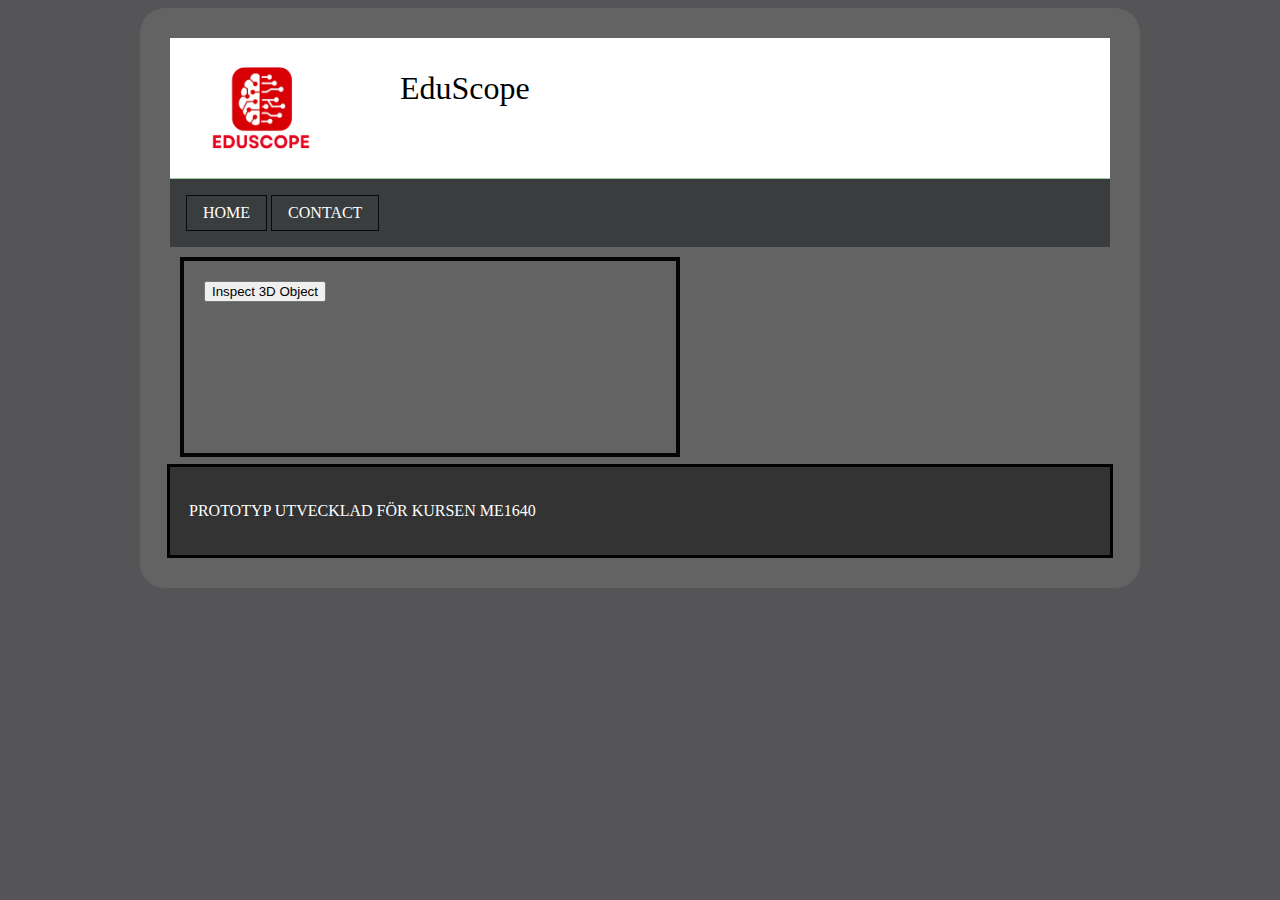
<file: index.html>
<!doctype html>
<html lang="sv">
<head>
    <meta charset="utf-8">
    <title>EduScope</title>
    <link rel="stylesheet" href="css/style.css">
    <link rel='shortcut icon' href='img/favicon.ico'/>
    <meta name="viewport" content="width=device-width; initial-scale=1.0; maximum-scale=2.0;">
</head>

<body>
    
    <header class="site-header">
        <img src="img/logo.png" width="180" height="140" alt="logo" />
        <span class="site-title">EduScope</span>
    </header>

    <nav class="navbar">
        <a class="whitetext" href="index.html">HOME</a>
        <a class="whitetext" href="contact.html">CONTACT</a>
    </nav>
    
    <div>
       <button class="button" onclick="open3DObject()">Inspect 3D Object</button>
    </div>
    


    <script src="script.js"></script>
<footer class="byline">


<figcaption>
    <p class="whitetext">PROTOTYP UTVECKLAD FÖR KURSEN ME1640</p>
</figcaption>

</figure>


</footer>
</body>
</html>
</file>
<file: css/style.css>
html {
    overflow-y: scroll;
    background-color: #555558
}

main {
    min-height: 20px
}

body {
    margin: 8px auto;
    padding: 30px;
    width: 1000px;
    background-color: #646363;
    border-radius: 25px
}

div {
    width: 500px;
    height: 200px;
    margin: 10px;
    border: 4px solid #050404;
    padding: 20px
}

.somediv {
    clear: left;
    clear: right;
    clear: both
}

.article-header {
    clear: right
}

.me {
    width: 150px;
    margin: 1em;
    float: left
}

.icon {
    width: 150px;
    margin: 1em;
    float: inline-end
}

.icon2 {
    width: 162px;
    margin: 1em;
    float: inline-start
}

.site-header {
    background-color: #ffffff;
    overflow: auto
}

.site-header img {
    float: left
}

.site-title {
    display: block;
    padding-top: 1em;
    padding-left: 50px;
    font-size: 32px;
    overflow: auto
}

.site-slogan {
    display: block;
    padding-left: 50px;
    overflow: auto
}

.navbar {
    padding: 1em;
    background-color: #3a3d3d;
    border-top: 1px solid #9c9
}

.navbar a {
    display: inline-block;
    padding: .5em 1em;
    border: 1px solid #0a0a0a;
    text-decoration: none
}

.navbar a:hover {
    background-color: #eee;
    text-decoration: underline
}

.byline {
    background-color: #333;
    display: block;
    border: 3px solid #333;
    margin-bottom: 3px;
    padding: 1em;
    overflow: auto;
    clear: both;
    outline: solid
}

.bylineimg {
    float: left;
    margin-right: .5em
}

.site-footer {
    color: #fff;
    background-color: #333;
    overflow: auto
}

.site-footer a {
    color: #fff
}

* {
    box-sizing: border-box
}

.wrap-main {
    background-color: #999993;
    overflow: auto;
    border: 1px solid gray;
    width: 100%;
    height: 1000px
}

pre {
    white-space: pre-wrap
}

aside {
    width: 30%;
    float: left;
    background-color: #b7e0fe;
    border: 10px solid #84c9ff
}

pre {
    white-space: pre-wrap
}

.whitetext {
    color: white;
}


@media (max-width: 980px) {
    body {
        width:auto;
        background-color: rgb(0, 89, 255)
    }
}
</file>
